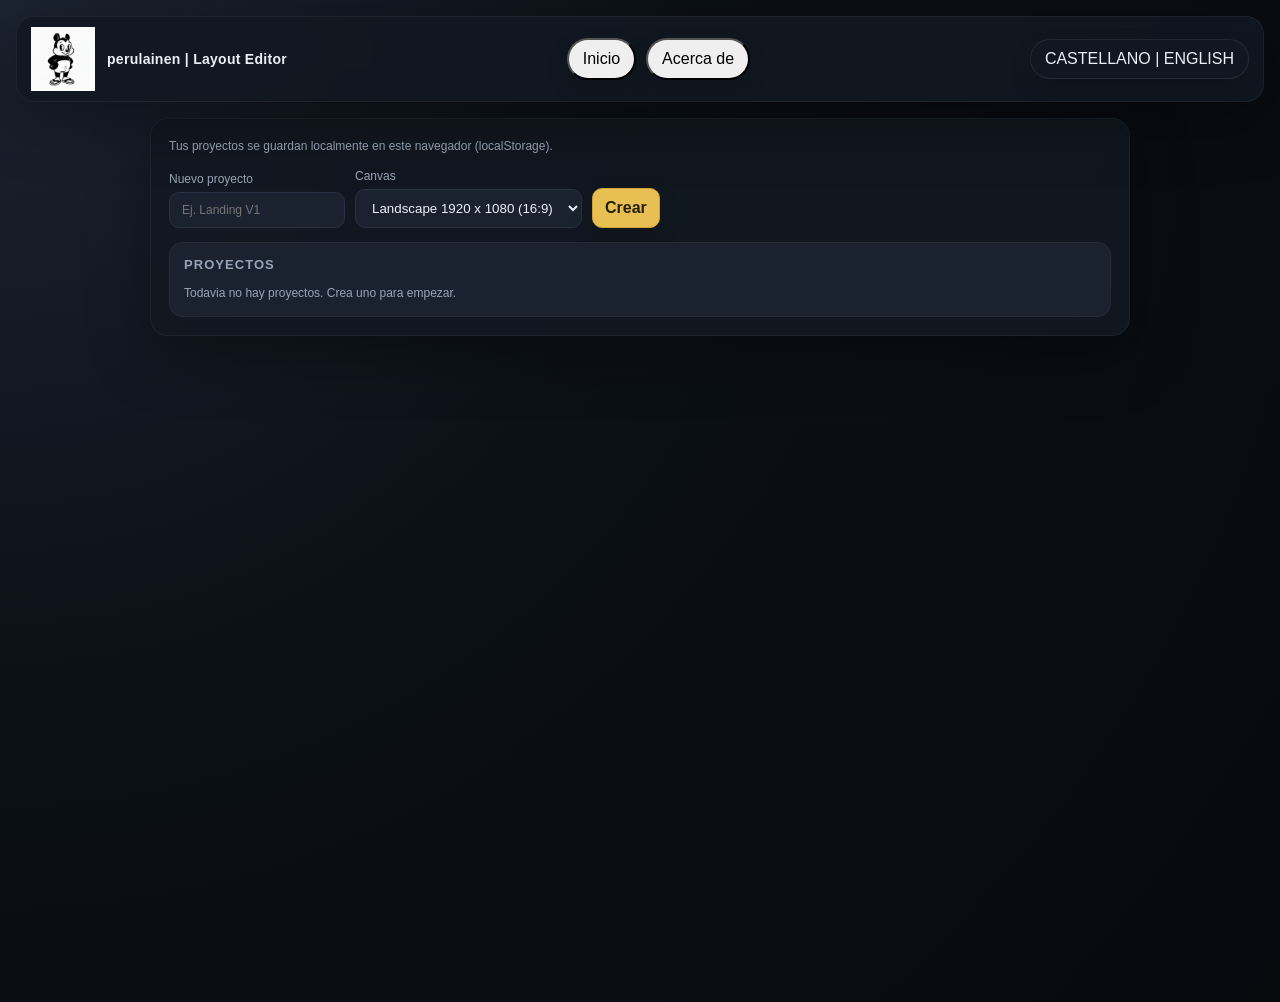
<file: index.html>
<!doctype html>
<html lang="es">
  <head>
    <meta charset="UTF-8" />
    <meta name="viewport" content="width=device-width, initial-scale=1.0" />
    <title>perulainen | Layout Editor</title>
    <meta
      name="description"
      content="Editor 2D para construir layouts exportables como JSON en canvas 1920x1080 y 1080x1920."
    />
    <meta
      name="keywords"
      content="perulainen, layout editor, editor 2D, canvas, instancias, JSON, level editor"
    />
    <meta name="author" content="perulainen" />
    <meta name="robots" content="index,follow" />

    <meta property="og:title" content="perulainen | Layout Editor" />
    <meta
      property="og:description"
      content="Editor 2D para construir layouts exportables como JSON en canvas 1920x1080 y 1080x1920."
    />
    <meta property="og:type" content="website" />
    <meta property="og:site_name" content="perulainen" />
    <meta property="og:image" content="./banner.webp" />
    <meta property="og:image:type" content="image/webp" />

    <meta name="twitter:card" content="summary" />
    <meta name="twitter:title" content="perulainen | Layout Editor" />
    <meta
      name="twitter:description"
      content="Editor 2D para construir layouts exportables como JSON en canvas 1920x1080 y 1080x1920."
    />
    <meta name="twitter:image" content="./banner.webp" />

    <meta name="theme-color" content="#0b0d12" />

    <link rel="icon" href="./favicon.ico" sizes="any" />
    <link rel="icon" type="image/svg+xml" href="./favicon.svg" />
    <link rel="icon" type="image/png" sizes="32x32" href="./favicon-32x32.png" />
    <link rel="icon" type="image/png" sizes="16x16" href="./favicon-16x16.png" />
    <link rel="apple-touch-icon" sizes="180x180" href="./apple-touch-icon.png" />
    <link rel="manifest" href="./site.webmanifest" />

    <!-- Google Analytics (GA4). GA_ID is injected during deploy. -->
    <script>
      (function () {
        const GA_ID = "__GA_ID__";
        if (!/^G-[A-Z0-9]+$/i.test(GA_ID)) return;

        const s = document.createElement("script");
        s.async = true;
        s.src = "https://www.googletagmanager.com/gtag/js?id=" + encodeURIComponent(GA_ID);
        document.head.appendChild(s);

        window.dataLayer = window.dataLayer || [];
        window.gtag = function gtag() {
          window.dataLayer.push(arguments);
        };
        gtag("js", new Date());
        gtag("config", GA_ID);
      })();
    </script>
    <link rel="stylesheet" href="./styles.css" />
  </head>
  <body>
    <nav class="topbar" aria-label="Primary">
      <div class="topbar-brand">
        <img class="topbar-logo" src="./logo.png" alt="perulainen" />
        <div class="topbar-copy">
          <div class="topbar-name" data-i18n="home.title">perulainen | Layout Editor</div>
        </div>
      </div>

      <div class="topbar-actions">
        <button id="navHomeBtn" class="pill-btn" type="button" data-i18n="nav.homeButton">Inicio</button>
        <button id="aboutBtn" class="pill-btn" type="button" data-i18n="nav.aboutButton">Acerca de</button>
      </div>

      <button id="languageToggle" class="language-toggle pill-btn" type="button">CASTELLANO | ENGLISH</button>
    </nav>

    <div id="homeView" class="home">
      <div class="home-shell">
        <p class="hint" data-i18n="home.subtitle">Tus proyectos se guardan localmente en este navegador (localStorage).</p>

        <div class="toolbar home-actions">
          <label>
            <span data-i18n="home.newProjectLabel">Nuevo proyecto</span>
            <input id="newProjectName" type="text" maxlength="80" placeholder="Ej. Landing V1" data-i18n-placeholder="home.newProjectPlaceholder" />
          </label>
          <label>
            <span data-i18n="home.canvasPresetLabel">Canvas</span>
            <select id="canvasPresetSelect">
              <option value="landscape_fhd" data-i18n="home.canvasPresets.landscapeFhd">Landscape 1920 x 1080 (16:9)</option>
              <option value="portrait_fhd" data-i18n="home.canvasPresets.portraitFhd">Portrait 1080 x 1920 (9:16)</option>
            </select>
          </label>
          <button id="newProjectBtn" class="accent pill-btn" type="button" data-i18n="home.newProjectButton">Crear</button>
        </div>

        <section class="section">
          <h3 data-i18n="home.projectsHeading">Proyectos</h3>
          <div id="projectList" class="project-list"></div>
        </section>
      </div>
    </div>

    <div id="editorView" class="app is-hidden">
      <main class="stage">
        <div class="menu-bar">
          <div class="menu-center">
            <div id="projectTitle" class="project-badge">Proyecto</div>
          </div>
        </div>

        <div class="toolbar">
          <label>
            <span data-i18n="editor.gridLabel">Grilla</span>
            <input id="gridInput" type="number" min="2" max="200" step="1" value="10" />
          </label>
          <button id="createBtn" class="accent pill-btn" type="button" data-i18n="editor.createButton">Nueva instancia</button>
          <button id="deleteBtn" class="danger pill-btn" type="button" data-i18n="editor.deleteButton">Eliminar</button>
          <button id="importBtn" class="pill-btn" type="button" data-i18n="editor.importButton">Importar JSON</button>
          <button id="exportBtn" class="pill-btn" type="button" data-i18n="editor.exportButton">Exportar JSON</button>
          <button id="copyBtn" class="primary pill-btn" type="button" data-i18n="editor.copyButton">Copiar JSON</button>
          <input id="importFileInput" type="file" accept=".json,application/json" hidden />
        </div>

        <div class="canvas-wrap">
          <canvas id="editorCanvas" width="960" height="540"></canvas>
        </div>

        <div class="stage-meta">
          <div class="meta-row">
            <span id="canvasMeta">Canvas: 1920 x 1080</span>
            <span id="instanceCountMeta">Instancias: 0</span>
            <span id="selectionMeta">Seleccionada: ninguna</span>
          </div>
          <div class="status" id="statusText">Editor listo.</div>
        </div>
      </main>

      <aside class="sidebar">
        <section class="section">
          <h3 data-i18n="editor.selectionHeading">Instancia Seleccionada</h3>
          <div class="kv" id="selectionInfo">
            <div data-i18n="editor.selection.id">ID</div>
            <div>-</div>
            <div data-i18n="editor.selection.label">Label</div>
            <div>-</div>
            <div data-i18n="editor.selection.notes">Notas</div>
            <div>-</div>
            <div data-i18n="editor.selection.color">Color</div>
            <div>-</div>
            <div data-i18n="editor.selection.x">X</div>
            <div>-</div>
            <div data-i18n="editor.selection.y">Y</div>
            <div>-</div>
            <div data-i18n="editor.selection.width">Width</div>
            <div>-</div>
            <div data-i18n="editor.selection.height">Height</div>
            <div>-</div>
            <div data-i18n="editor.selection.z">Z</div>
            <div>-</div>
          </div>
        </section>

        <section class="section">
          <h3 data-i18n="editor.propertiesHeading">Propiedades</h3>
          <div class="field full">
            <label class="field">
              <span data-i18n="editor.fields.label">Label</span>
              <input id="labelInput" type="text" maxlength="120" placeholder="Ej. Hero" data-i18n-placeholder="editor.placeholders.label" />
            </label>
          </div>
          <div class="field-grid">
            <label class="field">
              <span data-i18n="editor.fields.x">X</span>
              <input id="xInput" type="number" step="1" />
            </label>
            <label class="field">
              <span data-i18n="editor.fields.y">Y</span>
              <input id="yInput" type="number" step="1" />
            </label>
            <label class="field">
              <span data-i18n="editor.fields.width">Width</span>
              <input id="widthInput" type="number" step="1" min="10" />
            </label>
            <label class="field">
              <span data-i18n="editor.fields.height">Height</span>
              <input id="heightInput" type="number" step="1" min="10" />
            </label>
            <label class="field full">
              <span data-i18n="editor.fields.z">Z Order</span>
              <input id="zInput" type="number" step="1" />
            </label>
            <label class="field full">
              <span data-i18n="editor.fields.color">Color</span>
              <input id="colorInput" class="color-input" type="color" value="#e8bf52" />
            </label>
            <label class="field full">
              <span data-i18n="editor.fields.notes">Notas</span>
              <textarea id="notesInput" rows="4" maxlength="4000" placeholder="Info para guiar a usuarios..." data-i18n-placeholder="editor.placeholders.notes"></textarea>
            </label>
          </div>
          <div class="selection-actions" style="margin-top:12px;">
            <button id="bringForwardBtn" class="pill-btn" type="button" data-i18n="editor.bringForwardButton">Subir</button>
            <button id="sendBackwardBtn" class="pill-btn" type="button" data-i18n="editor.sendBackwardButton">Bajar</button>
          </div>
        </section>

        <section class="section">
          <h3 data-i18n="editor.layersHeading">Capas</h3>
          <div class="layer-actions">
            <button id="sortAscBtn" class="pill-btn" type="button" data-i18n="editor.sortAscButton">Ordenar Z asc</button>
          </div>
          <div id="layerList" class="layer-list" style="margin-top:12px;"></div>
        </section>

        <section class="section">
          <h3 data-i18n="editor.shortcutsHeading">Atajos</h3>
          <p class="hint" data-i18n="editor.shortcutsText">Click para seleccionar. Arrastrá para mover. Arrastrá los handles de las esquinas para cambiar width y height. El snap a grilla se aplica al mover y redimensionar.</p>
        </section>

        <section class="section">
          <h3 data-i18n="editor.jsonHeading">JSON</h3>
          <p class="hint" data-i18n="editor.jsonText">Se exporta un único documento con `version`, `canvas` e `instances`, listo para reconstruir el layout luego. También podés importarlo desde otro equipo para reemplazar el layout actual del proyecto abierto.</p>
        </section>
      </aside>
    </div>

    <div id="aboutModal" class="modal is-hidden" role="dialog" aria-modal="true" aria-hidden="true" aria-labelledby="aboutTitle">
      <div class="modal-backdrop" data-modal-close="true"></div>
      <div class="modal-card">
        <div class="modal-header">
          <h2 id="aboutTitle" class="modal-title" data-i18n="about.title">Acerca de</h2>
          <button id="aboutCloseBtn" class="pill-btn modal-close" type="button" data-i18n="about.closeButton">Cerrar</button>
        </div>
        <p class="modal-text" data-i18n="about.body">Hecho por perulainen.</p>
        <a class="modal-link" href="https://github.com/mauriciolaser/layout-editor" target="_blank" rel="noreferrer" data-i18n="about.githubLabel">GitHub</a>
      </div>
    </div>

    <script type="module" src="./main.js"></script>
  </body>
</html>
</file>
<file: styles.css>
:root {
        --bg: #0b0d12;
        --panel: #121821;
        --panel-2: #1a2230;
        --panel-3: #0f141d;
        --text: #ebf0f8;
        --muted: #97a4b5;
        --line: #283244;
        --accent: #e8bf52;
        --accent-2: #3c82f6;
        --danger: #df5b5b;
        --success: #27ae60;
      }

      * {
        box-sizing: border-box;
      }

      body {
        margin: 0;
        min-height: 100vh;
        font-family: "Segoe UI", Tahoma, Geneva, Verdana, sans-serif;
        background: radial-gradient(circle at top left, #1b2331 0%, #0c1017 42%, #07090d 100%);
        color: var(--text);
      }

      button,
      input,
      textarea {
        font: inherit;
      }

      .app {
        display: grid;
        grid-template-columns: minmax(320px, 1fr) 380px;
        gap: 20px;
        min-height: 100vh;
        padding: 20px;
      }

      .stage,
      .sidebar {
        background: rgba(18, 24, 33, 0.92);
        border: 1px solid rgba(255, 255, 255, 0.05);
        border-radius: 18px;
        box-shadow: 0 18px 60px rgba(0, 0, 0, 0.35);
        min-width: 0;
      }

      .stage {
        padding: 18px;
        display: flex;
        flex-direction: column;
        gap: 14px;
      }

      .toolbar {
        display: flex;
        flex-wrap: wrap;
        gap: 10px;
        align-items: end;
      }

      .toolbar label,
      .field {
        display: flex;
        flex-direction: column;
        gap: 6px;
        font-size: 12px;
        color: var(--muted);
        min-width: 0;
      }

      .toolbar input,
      .toolbar select,
      .field input,
      .field select,
      .field textarea,
      .field button,
      .toolbar button {
        background: var(--panel-2);
        color: var(--text);
        border: 1px solid var(--line);
        border-radius: 10px;
        padding: 10px 12px;
      }

      .toolbar input,
      .toolbar select,
      .field input,
      .field select,
      .field textarea {
        width: 100%;
        min-width: 0;
      }

      .toolbar button,
      .layer-actions button,
      .selection-actions button {
        cursor: pointer;
        transition: transform 0.12s ease, background 0.12s ease, border-color 0.12s ease;
      }

      .pill-btn {
        border-radius: 999px;
        padding: 10px 14px;
        box-shadow: 0 10px 22px rgba(0, 0, 0, 0.14);
      }

      button:hover {
        transform: translateY(-1px);
      }

      button.primary {
        background: var(--accent-2);
        border-color: #2f6bd0;
      }

      button.accent {
        background: var(--accent);
        color: #261f0a;
        border-color: #cda233;
        font-weight: 700;
      }

      button.danger {
        background: rgba(223, 91, 91, 0.16);
        border-color: rgba(223, 91, 91, 0.45);
      }

      .topbar {
        margin: 16px 16px 0;
        padding: 10px 14px;
        min-height: 80px;
        display: flex;
        align-items: center;
        justify-content: space-between;
        gap: 14px;
        background: rgba(18, 24, 33, 0.92);
        border: 1px solid rgba(255, 255, 255, 0.05);
        border-radius: 18px;
        box-shadow: 0 18px 60px rgba(0, 0, 0, 0.35);
        backdrop-filter: blur(12px);
      }

      .topbar-brand {
        display: flex;
        align-items: center;
        gap: 12px;
        min-width: 0;
      }

      .topbar-actions {
        display: flex;
        align-items: center;
        justify-content: center;
        gap: 10px;
        flex: 1 1 auto;
        min-width: 0;
        flex-wrap: wrap;
      }

      .topbar-logo {
        display: block;
        width: auto;
        max-width: 64px;
        max-height: 64px;
        object-fit: contain;
        flex: 0 0 auto;
      }

      .topbar-copy {
        min-width: 0;
      }

      .topbar-name {
        font-size: 14px;
        font-weight: 700;
        letter-spacing: 0.02em;
        color: var(--text);
        white-space: nowrap;
        overflow: hidden;
        text-overflow: ellipsis;
      }

      .language-toggle {
        background: rgba(18, 24, 33, 0.94);
        border: 1px solid rgba(255, 255, 255, 0.08);
        color: var(--text);
        backdrop-filter: blur(14px);
        white-space: nowrap;
        flex: 0 0 auto;
      }

      .language-toggle[aria-pressed="true"] {
        border-color: rgba(60, 130, 246, 0.75);
        box-shadow: 0 14px 28px rgba(60, 130, 246, 0.18);
      }

      .canvas-wrap {
        background: linear-gradient(180deg, #0d1118, #0a0d13);
        border: 1px solid var(--line);
        border-radius: 16px;
        padding: 14px;
        display: flex;
        justify-content: center;
        align-items: center;
        overflow: auto;
        min-height: 420px;
      }

      canvas {
        display: block;
        background: #f6f0df;
        border-radius: 12px;
        box-shadow: inset 0 0 0 2px rgba(0, 0, 0, 0.08), 0 20px 40px rgba(0, 0, 0, 0.28);
      }

      .stage-meta {
        display: flex;
        flex-wrap: wrap;
        gap: 10px 18px;
        align-items: center;
        justify-content: space-between;
      }

      .meta-row {
        display: flex;
        flex-wrap: wrap;
        gap: 10px;
        font-size: 12px;
        color: var(--muted);
      }

      .status {
        font-size: 12px;
        color: var(--muted);
      }

      .sidebar {
        padding: 18px;
        display: flex;
        flex-direction: column;
        gap: 16px;
      }

      .section {
        background: var(--panel-2);
        border-radius: 14px;
        padding: 14px;
        border: 1px solid rgba(255, 255, 255, 0.04);
        min-width: 0;
      }

      .section h3 {
        margin: 0 0 12px;
        font-size: 13px;
        text-transform: uppercase;
        letter-spacing: 0.08em;
        color: var(--muted);
      }

      .kv {
        display: grid;
        grid-template-columns: 92px minmax(0, 1fr);
        gap: 8px 12px;
        font-size: 13px;
      }

      .kv div {
        background: var(--panel-3);
        border-radius: 8px;
        padding: 8px 10px;
        min-height: 36px;
        display: flex;
        align-items: center;
        min-width: 0;
        overflow-wrap: anywhere;
      }

      .field-grid {
        display: grid;
        grid-template-columns: repeat(2, minmax(0, 1fr));
        gap: 10px;
      }

      .field-grid.full,
      .field.full {
        grid-column: 1 / -1;
      }

      .field textarea {
        min-height: 74px;
        resize: vertical;
      }

      .selection-actions,
      .layer-actions {
        display: flex;
        gap: 10px;
        flex-wrap: wrap;
      }

      .selection-actions button,
      .layer-actions button {
        flex: 1 1 140px;
      }

      .layer-list {
        display: flex;
        flex-direction: column;
        gap: 8px;
        max-height: 320px;
        overflow: auto;
      }

      .layer-item {
        border: 1px solid var(--line);
        border-radius: 12px;
        background: var(--panel-3);
        padding: 10px 12px;
        display: flex;
        align-items: center;
        justify-content: space-between;
        gap: 10px;
        cursor: pointer;
        min-width: 0;
      }

      .layer-item.is-selected {
        border-color: var(--accent-2);
        background: rgba(60, 130, 246, 0.12);
      }

      .layer-main {
        display: flex;
        flex-direction: column;
        gap: 4px;
        min-width: 0;
      }

      .layer-title,
      .layer-subtitle {
        white-space: nowrap;
        overflow: hidden;
        text-overflow: ellipsis;
      }

      .layer-title {
        font-size: 13px;
        color: var(--text);
      }

      .layer-subtitle {
        font-size: 11px;
        color: var(--muted);
      }

      .badge {
        display: inline-flex;
        align-items: center;
        justify-content: center;
        min-width: 38px;
        padding: 4px 8px;
        border-radius: 999px;
        background: rgba(255, 255, 255, 0.06);
        font-size: 11px;
        color: var(--muted);
        flex-shrink: 0;
      }

      .color-input {
        width: 100%;
        min-height: 44px;
        padding: 6px;
        cursor: pointer;
      }

      .color-chip {
        width: 14px;
        height: 14px;
        border-radius: 999px;
        border: 1px solid rgba(255, 255, 255, 0.18);
        box-shadow: inset 0 0 0 1px rgba(0, 0, 0, 0.12);
        flex: 0 0 auto;
      }

      .layer-badge {
        display: flex;
        align-items: center;
        gap: 8px;
      }

      .modal {
        position: fixed;
        inset: 0;
        z-index: 50;
        display: grid;
        place-items: center;
        padding: 20px;
      }

      .modal-backdrop {
        position: absolute;
        inset: 0;
        background: rgba(3, 6, 12, 0.72);
        backdrop-filter: blur(6px);
      }

      .modal-card {
        position: relative;
        z-index: 1;
        width: min(540px, 100%);
        background: rgba(18, 24, 33, 0.98);
        border: 1px solid rgba(255, 255, 255, 0.08);
        border-radius: 20px;
        box-shadow: 0 26px 80px rgba(0, 0, 0, 0.45);
        padding: 18px;
      }

      .modal-header {
        display: flex;
        align-items: center;
        justify-content: space-between;
        gap: 12px;
        margin-bottom: 14px;
      }

      .modal-title {
        margin: 0;
        font-size: 18px;
      }

      .modal-text {
        margin: 0 0 14px;
        color: var(--muted);
        line-height: 1.6;
      }

      .modal-link {
        color: var(--accent-2);
        text-decoration: none;
        font-weight: 700;
      }

      .modal-link:hover {
        text-decoration: underline;
      }

      .modal-close {
        padding: 8px 12px;
      }

      .hint {
        margin: 0;
        font-size: 12px;
        line-height: 1.5;
        color: var(--muted);
      }

      @media (max-width: 1080px) {
        .app {
          grid-template-columns: 1fr;
        }
      }

      @media (max-width: 520px) {
        .topbar {
          margin: 12px 12px 0;
          padding: 10px 12px;
          gap: 10px;
          align-items: flex-start;
          flex-direction: column;
        }

        .topbar-actions {
          width: 100%;
          justify-content: flex-start;
        }

        .topbar-logo {
          max-width: 52px;
          max-height: 52px;
        }

        .topbar-name {
          font-size: 12px;
        }

        .language-toggle {
          padding: 8px 10px;
        }

        .modal {
          padding: 14px;
        }

        .field-grid {
          grid-template-columns: 1fr;
        }

        .kv {
          grid-template-columns: 80px minmax(0, 1fr);
        }
      }

      /* App views */
      .is-hidden {
        display: none !important;
      }

      /* Home */
      .home {
        min-height: 100vh;
        padding: 16px 20px 26px;
        display: grid;
        place-items: start center;
      }

      .home-shell {
        width: min(980px, 100%);
        background: rgba(18, 24, 33, 0.92);
        border: 1px solid rgba(255, 255, 255, 0.05);
        border-radius: 18px;
        box-shadow: 0 18px 60px rgba(0, 0, 0, 0.35);
        padding: 18px;
        display: flex;
        flex-direction: column;
        gap: 14px;
      }

      .home-title {
        margin: 0;
        font-size: 16px;
        letter-spacing: 0.2px;
      }

      .home-actions {
        display: flex;
        gap: 10px;
        flex-wrap: wrap;
        align-items: end;
      }

      .project-list {
        display: flex;
        flex-direction: column;
        gap: 10px;
      }

      .project-row {
        display: flex;
        gap: 10px;
        align-items: center;
        justify-content: space-between;
        border: 1px solid rgba(40, 50, 68, 0.8);
        border-radius: 14px;
        background: rgba(15, 20, 29, 0.72);
        padding: 10px 12px;
      }

      .project-main {
        display: flex;
        flex-direction: column;
        gap: 2px;
        min-width: 0;
      }

      .project-name {
        font-weight: 700;
        overflow: hidden;
        text-overflow: ellipsis;
        white-space: nowrap;
      }

      .project-meta {
        font-size: 11px;
        color: var(--muted);
      }

      .project-actions {
        display: flex;
        gap: 8px;
        flex-shrink: 0;
      }

      .project-actions .pill-btn {
        padding: 8px 12px;
        font-size: 12px;
        min-width: 88px;
      }

      /* Editor menu */
      .menu-bar {
        display: flex;
        gap: 10px;
        align-items: center;
        justify-content: center;
        flex-wrap: wrap;
      }

      .menu-center {
        display: flex;
        gap: 10px;
        align-items: center;
        min-width: 0;
        justify-content: center;
        width: 100%;
      }

      .project-badge {
        font-size: 22px;
        line-height: 1.2;
        color: var(--text);
        font-weight: 800;
        letter-spacing: 0.01em;
        overflow: hidden;
        text-overflow: ellipsis;
        white-space: nowrap;
        text-align: center;
        max-width: min(100%, 760px);
      }

      textarea {
        resize: vertical;
      }
</file>
